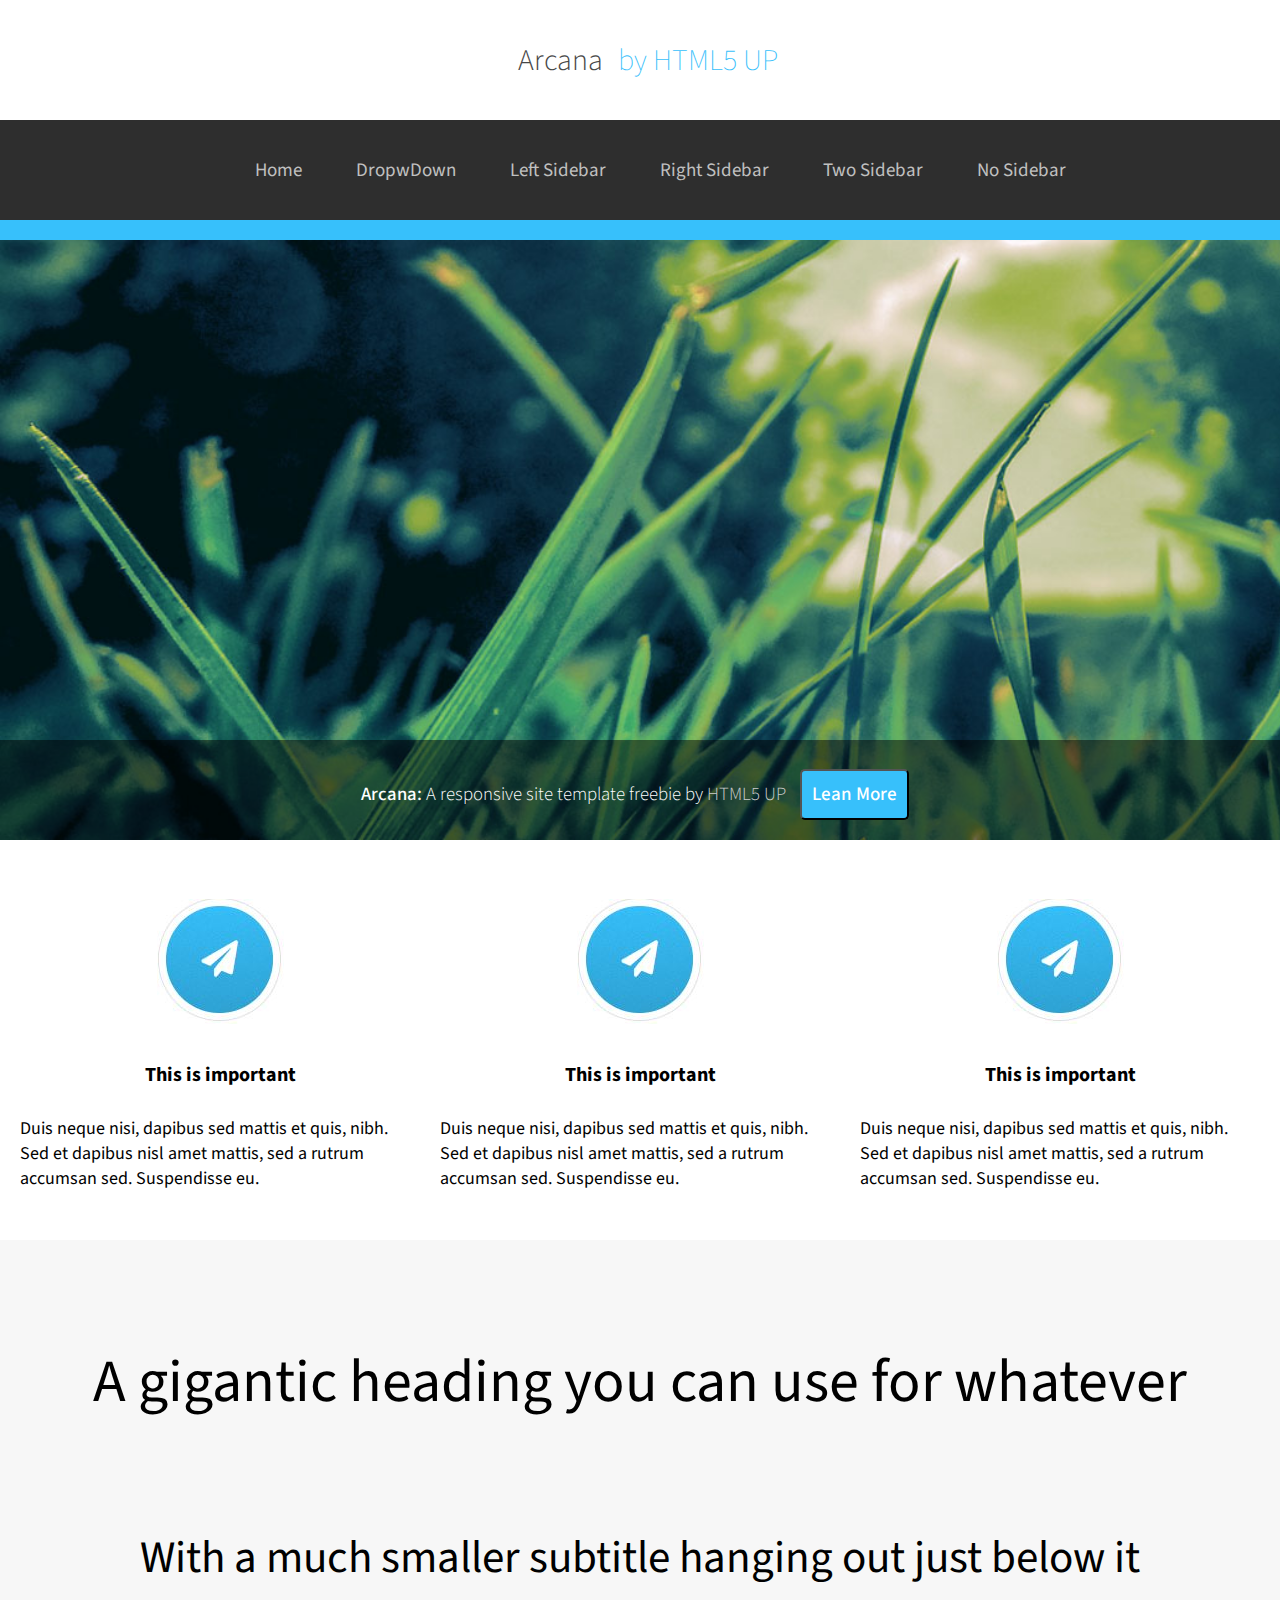
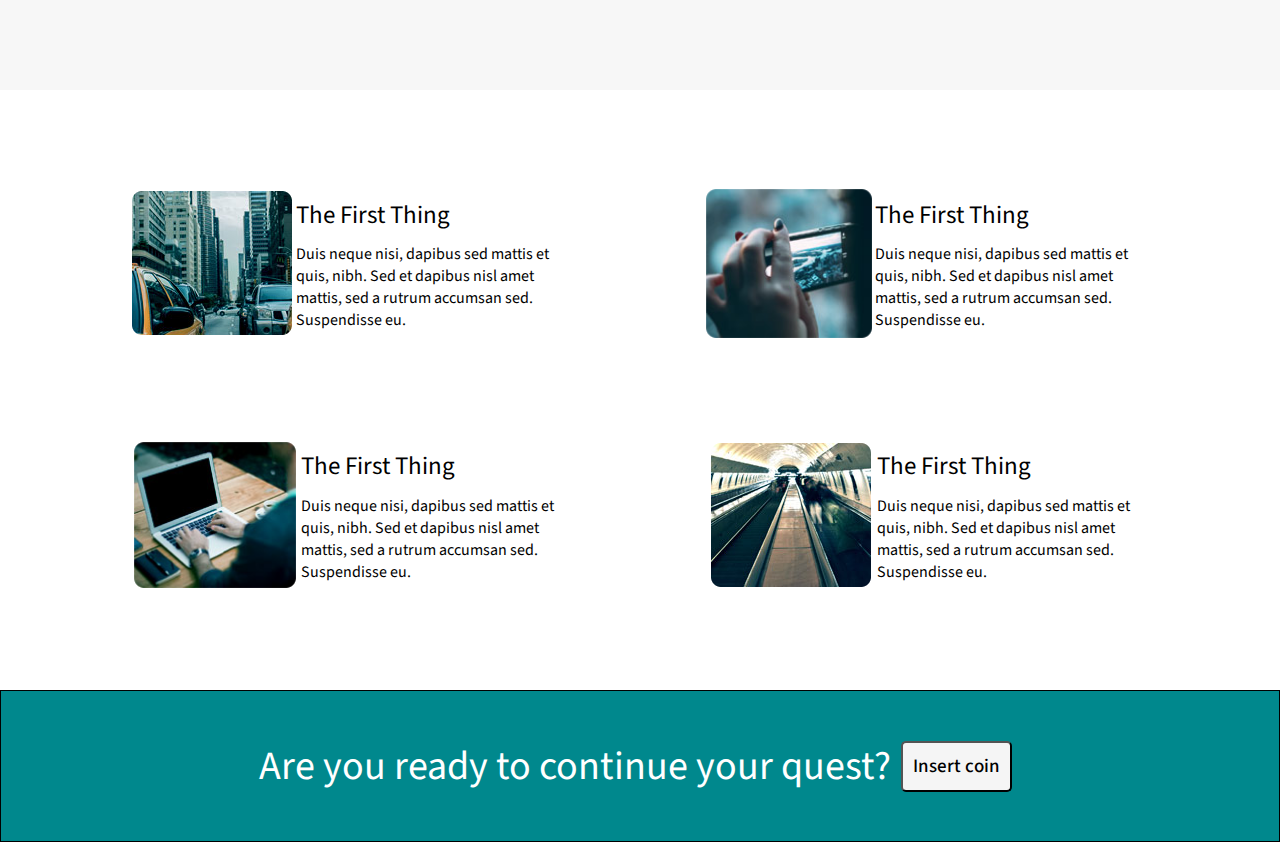
<file: ARCANA/index.html>
<!DOCTYPE html>

<html lang="en">
    <head>
        <meta charset="UTF-8">
        <meta name="viewport" content="width=device-width, initial-scale=1.0">
        <link rel="stylesheet" href="./CSS/reset.css" />
        <link
            href="https://fonts.googleapis.com/css2?family=Source+Sans+Pro:ital,wght@0,200;0,300;0,400;0,600;0,700;0,900;1,200;1,300;1,400;1,600;1,700;1,900&display=swap"
            rel="stylesheet" />
        <link rel="stylesheet" href="./CSS/styles.css" />
        <title>Arcana</title>
    </head>
    <body>
        <div class="header">
            <h1>Arcana</h2>
                <h2>by HTML5 UP</h2>
        </div>
        <div class="menu">
            <ul>
                <li>Home</li>
                <li>DropwDown</li>
                <li>Left Sidebar</li>
                <li>Right Sidebar</li>
                <li>Two Sidebar</li>
                <li>No Sidebar</li>
            </ul>
        </div>
        <div class="space"></div>
        <div class="banner">
            <div class="background">
                <h3>
                    <span>Arcana: </span>A responsive site template freebie by
                    <a>HTML5 UP</a>
                    <button>Lean More</button>
                </h3>
            </div>
        </div>
        <div class=containerIcons>
            <div class=container>
                <div class=icon>
                    <img src="./images/paper_plane.jpg">
                </div>
                <div class=text>
                    <h4>This is important</h4>
                    <a class="textContainer">Duis neque nisi, dapibus sed mattis et quis, nibh. Sed et dapibus nisl amet
                        mattis, sed a
                        rutrum
                        accumsan sed.
                        Suspendisse eu.
                    </a>
                </div>
            </div>
            <div class=container>
                <div class=icon>
                    <img src="./images/paper_plane.jpg">
                </div>
                <div class=text>
                    <h4>This is important</h4>
                    <a class="textContainer">Duis neque nisi, dapibus sed mattis et quis, nibh. Sed et dapibus nisl amet
                        mattis, sed a
                        rutrum
                        accumsan sed.
                        Suspendisse eu.
                    </a>
                </div>
            </div>
            <div class=container>
                <div class=icon>
                    <img src="./images/paper_plane.jpg">
                </div>
                <div class=text>
                    <h4>This is important</h4>
                    <a class="textContainer">Duis neque nisi, dapibus sed mattis et quis, nibh. Sed et dapibus nisl amet
                        mattis, sed a
                        rutrum
                        accumsan sed.
                        Suspendisse eu.
                    </a>
                </div>
            </div>
        </div>
        <div class="giganticHeading">
            <span class="giganHeading">A gigantic heading you can use for whatever</span>
            <span class="smallerHeading">With a much smaller subtitle hanging out just below it</span>
        </div>
        <div class="theFourThings">
            <div class="firstAndTwo">
                <div class="firstThing">
                    <img src="./images/firstThing.PNG">
                    <div class="firstText">
                        <span class="firstTittle">The First Thing</span>
                        <span class="firstDescrip">Duis neque nisi, dapibus sed mattis et quis, nibh. Sed et dapibus
                            nisl
                            amet mattis, sed a rutrum accumsan sed.
                            Suspendisse eu.
                        </span>
                    </div>
                </div>
                <div class="twoThing">
                    <img src="./images/twoThing.PNG">
                    <div class="secondText">
                        <span class="secondTittle">The First Thing</span>
                        <span class="secondDescrip">Duis neque nisi, dapibus sed mattis et quis, nibh. Sed et dapibus
                            nisl
                            amet mattis, sed a rutrum accumsan sed.
                            Suspendisse eu.
                        </span>
                    </div>
                </div>
            </div>
            <div class="thirdAndFourth">
                <div class="thirdThing">
                    <img src="./images/thirdThing.PNG">
                    <div class="thirdText">
                        <span class="thirdTittle">The First Thing</span>
                        <span class="thirdDescrip">Duis neque nisi, dapibus sed mattis et quis, nibh. Sed et dapibus
                            nisl
                            amet mattis, sed a rutrum accumsan sed.
                            Suspendisse eu.
                        </span>
                    </div>
                </div>
                <div class="fourthThing">
                    <img src="./images/fourthThing.PNG">
                    <div class="fourthText">
                        <span class="fourthTittle">The First Thing</span>
                        <span class="fourthDescrip">Duis neque nisi, dapibus sed mattis et quis, nibh. Sed et dapibus
                            nisl
                            amet mattis, sed a rutrum accumsan sed.
                            Suspendisse eu.
                        </span>
                    </div>
                </div>
            </div>
        </div>
        <div class="insertCoin">
            <span class="areYouReady">Are you ready to continue your quest?</span>
            <button class="btnInsertCoin">Insert coin</button>
        </div>
    </body>
</html>
</file>
<file: ARCANA/CSS/styles.css>
body{
font-family: "Source Sans Pro", sans-serif;
}

.header{
    display: flex;
    align-items: center;
    justify-content: center;
    text-align: center;
    height: 120px;

}
.header h1{
    display: flex;
    font-size: 30px;
    color: #474747;
    margin: 15px;
    font-style: bold;
    font-weight: 300;
}

.header h2 {
    font-size: 30px;
    font-weight: 100;
}

.header:hover, .header p:hover{
    color: #37c0fb;
}

.menu{
    display: flex;
    flex-direction: row;
    justify-content: center;
    align-items: center;
    align-self: center;
    min-height: 100px;
    background-color: #2e2e2e;
    color: #c0c0c0;
    font-size: 19px;
}

.menu ul li{
    display: inline;
    padding: 25px;
}

.menu ul li:hover{
    color: white;
    cursor: pointer;
    font-style: bold;
}

.space{
    height: 20px;
    background-color: #37c0fb;
}

.banner{
    display: flex;
    flex-direction: column;
    justify-content: flex-end;
    align-items: center;
    align-self: center;
    height: 600px;
    background-image: url("../images/banner.jpg");
    background-size: cover;
}

.background{
    display: flex;
    justify-content: center;
    align-content: center;
    height: 100px;
    min-width: 100%;
    color: white;
    background: black;
    background-color: rgba(0, 0, 0, 0.5);
}

.background h3{
    font-family: 20px;
    font-weight: 300;
}

.background h3 span{
    font-weight: 500;
}

.background h3 a{
    color: #ccc;
}

.background h3 a:hover{
    color: #37c0fb;
    cursor: pointer;
}

.background button{
    color: white;
    background-color: #37c0fb;
    padding: 10px;
    margin: 10px;
    border-radius: 5px; 
    font-weight: 500;
    font-size: 19px;
}

.containerIcons{
    display: flex;
    justify-content: space-evenly;
    align-items: center;
    width: 100%;
    height: 400px;
}

.containerIcons .container{
    display: flex;
    flex-direction: column;
    justify-content: space-evenly;
    align-items: center;
    height: 300px;
    width: 400px;
    margin-top: 10px;  
}

h4 {
    display: flex;
    justify-content: center;
    align-items: center;
    font-size: 20px;
}

.textContainer {
    display: flex;
    justify-content: center;
    align-items: center;
    font-size: 18px;
}

.giganticHeading {
    display: flex;
    flex-direction: column;
    justify-content: space-evenly;
    align-items: center;
    height: 450px;
    background-color: rgb(247, 247, 247);
}

.giganHeading {
    display: flex;
    justify-content: center;
    align-items: center;
    font-size: 60px;
}

.smallerHeading {
    display: flex;
    justify-content: center;
    align-items: center;
    font-size: 45px;
}

.theFourThings {
    display: flex;
    flex-direction: column;
    justify-content: space-evenly;
    height: 600px;
}

.firstAndTwo {
    display: flex;
    flex-direction: row;
    justify-content: space-evenly;
}

.firstThing {
    display: flex;
    flex-direction: row;
    width: 35%;
}

.firstText {
    display: flex;
    flex-direction: column;
    justify-content: space-evenly;
    align-items: center;
}

.firstTittle {
    display: flex;
    justify-content: flex-start;
    width: 100%;
    font-size: 25px;
}

.twoThing {
    display: flex;
    flex-direction: row;
    width: 35%;
}

.secondText {
    display: flex;
    flex-direction: column;
    justify-content: space-evenly;
    align-items: center;
}

.secondTittle {
    display: flex;
    justify-content: flex-start;
    width: 100%;
    font-size: 25px;
}


.thirdAndFourth {
    display: flex;
    flex-direction: row;
    justify-content: space-evenly;
}

.thirdThing {
    display: flex;
    flex-direction: row;
    width: 35%;
}

.thirdText {
    display: flex;
    flex-direction: column;
    justify-content: space-evenly;
    align-items: center;
}

.thirdTittle {
    display: flex;
    justify-content: flex-start;
    width: 100%;
    font-size: 25px;
}

.fourthThing {
    display: flex;
    flex-direction: row;
    width: 35%;
}

.fourthText {
    display: flex;
    flex-direction: column;
    justify-content: space-evenly;
    align-items: center;
}

.fourthTittle {
    display: flex;
    justify-content: flex-start;
    width: 100%;
    font-size: 25px;
}

.insertCoin {
    border: 1px solid black;
    display: flex;
    justify-content: center;
    align-items: center;
    height: 150px;
    background: rgb(0, 136, 141);
}

.areYouReady {
    font-size: 40px;
    color: white;
}

.btnInsertCoin {
    color: black;
    background-color: whitesmoke;
    padding: 10px;
    margin: 10px;
    border-radius: 5px; 
    font-weight: 500;
    font-size: 19px;
}
</file>
